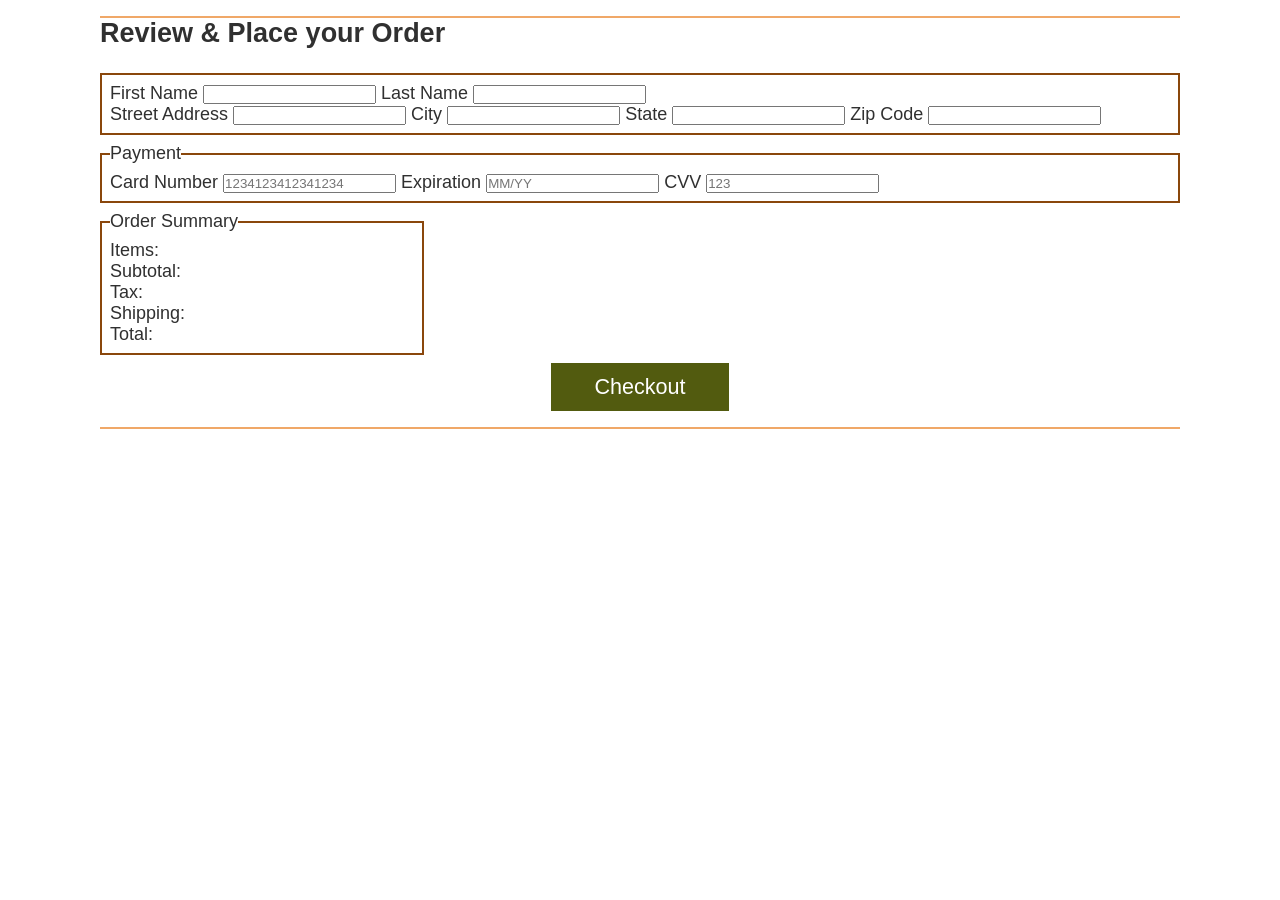
<file: src/checkout/index.html>
<!doctype html>

<html lang="en">
  <head>
    <meta charset="UTF-8" />

    <meta name="viewport" content="width=device-width, initial-scale=1.0" />

    <title>Sleep Outside | Checkout</title>

    <link rel="stylesheet" href="../css/style.css" />

    <script src="../js/checkout.js" type="module"></script>
  </head>

  <body>
    <header class="divider" id="main-header"></header>

    <main class="divider">
      <h2>Review & Place your Order</h2>
      <section class="checkout-form">
        <form name="checkout">
          <fieldset>
            <legend></legend>
            <div class="checkout__name">
              <label for="fname">First Name</label>
              <input type="text" name="fname" id="fname" required />
              <label for="lname">Last Name</label>
              <input type="text" name="lname" id="lname" required />
            </div>
            <div class="checkout__address">
              <label for="street">Street Address</label>
              <input type="text" name="street" id="street" required />
              <label for="city">City</label>
              <input type="text" name="city" id="city" required />
              <label for="state">State</label>
              <input type="text" name="state" id="state" required />
              <label for="zip">Zip Code</label>
              <input type="text" name="zip" id="zip" required />
            </div>
          </fieldset>

          <fieldset>
            <legend>Payment</legend>
            <div class="checkout__payment">
              <label for="cardNumber">Card Number</label>
              <input
                type="text"
                name="cardNumber"
                id="cardNumber"
                placeholder="1234123412341234"
                required
              />
              <label for="expiration">Expiration</label>
              <input
                type="text"
                name="expiration"
                id="expiration"
                placeholder="MM/YY"
                required
              />
              <label for="cvv">CVV</label>
              <input
                type="text"
                name="cvv"
                id="cvv"
                placeholder="123"
                required
              />
            </div>
          </fieldset>

          <fieldset class="checkout-summary">
            <legend>Order Summary</legend>
            <div class="order__summary">
              <div>Items: <span id="numItems"></span></div>
              <div>Subtotal: <span id="subtotal"></span></div>
              <div>Tax: <span id="tax"></span></div>
              <div>Shipping: <span id="shippingCost"></span></div>
              <div>Total: <span id="orderTotal"></span></div>
            </div>
          </fieldset>

          <button type="submit" id="checkoutSubmit">Checkout</button>
        </form>
      </section>
    </main>

    <footer id="main-footer"></footer>
  </body>
</html>
</file>
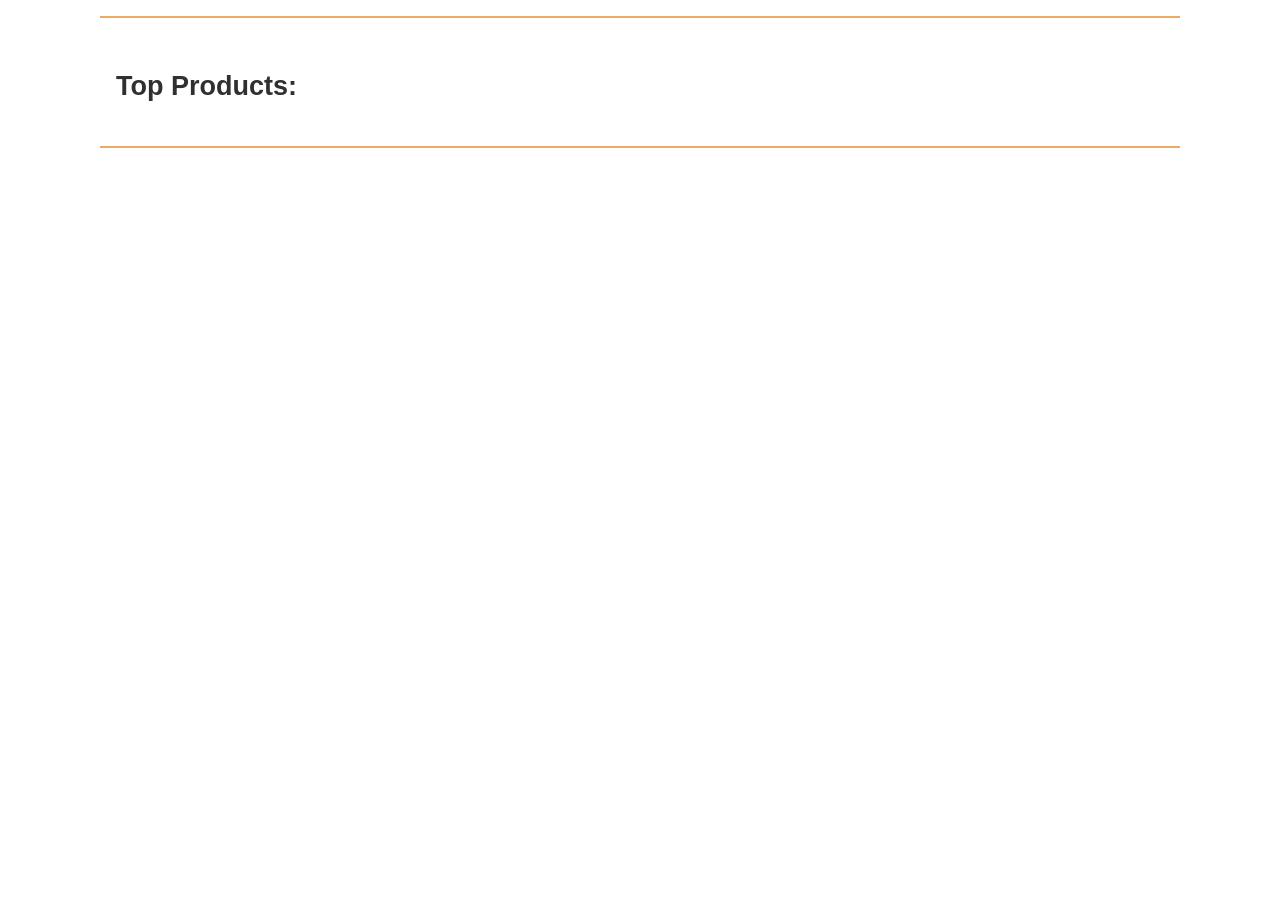
<file: src/product_listing/index.html>
<!doctype html>
<html lang="en">
  <head>
    <meta charset="UTF-8" />
    <meta name="viewport" content="width=device-width, initial-scale=1.0" />
    <title>Sleep Outside | Product Listing</title>
    <link rel="stylesheet" href="../css/style.css" />
    <script src="../js/product-listing.js" type="module"></script>
  </head>

  <body>
    <header class="divider" id="main-header"></header>

    <main class="divider">
      <section class="products">
        <h2>Top Products: <span class="title"></span></h2>
        <ul class="product-list"></ul>
      </section>
    </main>

    <footer id="main-footer"></footer>
  </body>
</html>
</file>
<file: src/css/style.css>
:root {
  --font-body: Arial, Helvetica, sans-serif;
  --font-headline: Haettenschweiler, "Arial Narrow Bold", sans-serif;
  /* colors */
  --primary-color: #f0a868;
  --secondary-color: #525b0f;
  --tertiary-color: #8a470c;
  --light-grey: #d0d0d0;
  --dark-grey: #303030;

  /* sizes */
  --font-base: 18px;
  --small-font: 0.8em;
  --large-font: 1.2em;
}

* {
  margin: 0;
  padding: 0;
  box-sizing: border-box;
}

body {
  font-family: var(--font-body);
  font-size: var(--font-base);
  color: var(--dark-grey);
}

img {
  max-width: 100%;
}

header {
  display: flex;
  justify-content: space-between;
  padding: 0.5rem;
}

p {
  padding: 0.75rem;
}

.logo {
  line-height: 60px;
  width: 245px;
  overflow: hidden;
  display: flex;
  font-size: 30px;
  text-align: right;
  font-family: var(--font-headline);
}

.logo img {
  width: 60px;
  height: 60px;
}

.logo a {
  text-decoration: none;
  color: var(--font-body);
}

.hero {
  position: relative;
}

.hero .logo {
  position: absolute;
  left: calc(50% - 60px);
  bottom: -15px;
  background-color: white;
}

.logo--square {
  font-size: var(--small-font);
  width: 110px;
  height: 80px;

  flex-direction: column;
  align-items: flex-end;
  box-shadow: 1px 1px 4px var(--light-grey);
  justify-content: center;
  align-items: center;
  line-height: 1;
}

.logo--square img {
  width: 90px;
  height: 90px;
  margin-top: -1.3em;
}

.logo--square > div {
  margin-top: -1.7em;
}

/* utility classes */
.highlight {
  color: var(--tertiary-color);
}

.title {
  font-size: 2rem;
  font-variant: small-caps;
}

button {
  padding: 0.5em 2em;
  background-color: var(--secondary-color);
  color: white;
  margin: auto;
  display: block;
  border: 0;
  font-size: var(--large-font);
  cursor: pointer;
}

.divider {
  border-bottom: 2px solid var(--primary-color);
}

.hide {
  display: none;
}

/* End utility classes */

/* Cart icon styles */
.cart {
  padding-top: 1em;
  position: relative;
  text-align: center;
}

.cart svg {
  width: 25px;
}

.cart:hover svg {
  fill: gray;
}

/* End cart icon styles */

.mission {
  position: absolute;
  top: 1rem;
  left: 0;
  right: 0;
  line-height: 1.3;
  width: 100%;
  background-color: var(--dark-grey);
  color: var(--light-grey);
  opacity: 0.8;
}

.mission p {
  margin: 0 auto;
  width: 50%;
  text-align: center;
}

/* Styles for product grids */
.product-grid {
  columns: 2;
  column-gap: 1rem;
  list-style-type: none;
  text-align: center;
}

.product-grid a {
  text-decoration: none;
  color: var(--dark-grey);
  font-size: var(--small-font);
}

.product-grid img {
  width: min(100px, 90%);
}

/* End product grid styles */

.products {
  margin-top: 2rem;
  padding: 1rem;
}

.products h2 {
  margin-bottom: 1em;
}

.product-list {
  display: flex;
  flex-flow: row wrap;
  list-style-type: none;
  justify-content: center;
}

.product-list a {
  text-decoration: none;
  color: var(--dark-grey);
}

/* Styles for product lists */
.product-card {
  flex: 1 1 45%;
  margin: 0.25em;
  padding: 0.5em;
  border: 1px solid var(--light-grey);
  max-width: 250px;
  text-align: center;
}

.product-card h2,
.product-card h3,
.product-card p {
  margin: 0.5em 0;
}

.card__brand {
  font-size: var(--small-font);
}

.card__name {
  font-size: 1em;
}

/* End product list card */

.product-detail {
  padding: 1em;
  max-width: 500px;
  margin: auto;
}

.product-detail img {
  width: 100%;
}

#productPrice {
  font-size: 1.5em;
}

/* Start cart list card styles */
.cart-card {
  display: grid;
  grid-template-columns: 25% auto 15%;
  font-size: var(--small-font);
  /* max-height: 120px; */
  align-items: center;
}

.cart-card__image {
  grid-row: 1/3;
  grid-column: 1;
}

.cart-card p {
  margin-top: 0;
}

.cart-card .card__name {
  grid-row: 1;
  grid-column: 2;
}

.cart-card__color {
  grid-row: 2;
  grid-column: 2;
}

.cart-card__quantity {
  grid-row: 1;
  grid-column: 3;
}

.cart-card__price {
  grid-row: 2;
  grid-column: 3;
}

a.cart-card__remove {
  grid-row: 3;
  grid-column: 1;

  color: var(--tertiary-color);
  border: 2px solid var(--tertiary-color);
  border-radius: 0.2em;

  width: 25px;
  height: 25px;
  text-align: center;

  margin-bottom: 0.2em;
  padding: 0.1em;
}

a.cart-card__remove:hover {
  background-color: var(--tertiary-color);
  color: white;
  cursor: pointer;
}

/* start form styles */
.checkout-form {
  display: flex;
  flex-direction: column;
  margin: 1rem 0;
}

.checkout-form fieldset {
  margin: 0.5rem 0;
  padding: 0.5rem;

  border: 2px solid var(--tertiary-color);
}

.checkout-summary {
  width: 30%;

  justify-self: center;
  margin: 0 auto;
}

@media screen and (min-width: 500px) {
  body {
    max-width: 1080px;
    margin: auto;
  }

  .mission {
    font-size: 1.2em;
  }

  .cart-card {
    font-size: inherit;
    grid-template-columns: 150px auto 15%;
  }

  .product-grid {
    columns: 4;
  }
}

footer {
  font-size: var(--small-font);
  padding: 1em;
}
</file>
